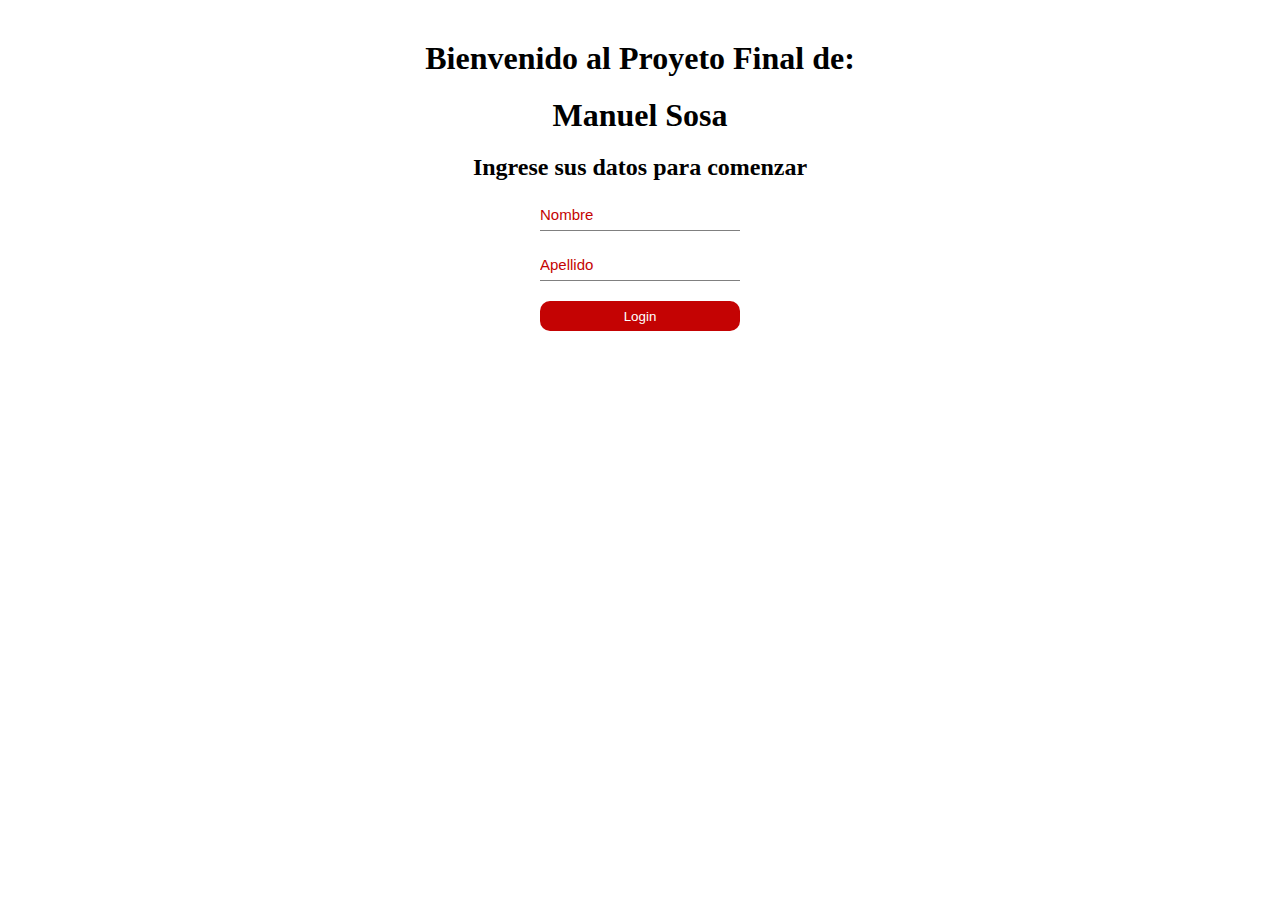
<file: index.html>
<!DOCTYPE html>
<html lang="en">
  <head>
    <meta charset="UTF-8" />
    <meta name="viewport" content="width=device-width, initial-scale=1.0" />
    <link rel="stylesheet" href="css/style.css" />
    <title>Login</title>
  </head>
  <body>
    <main class="login">
      <h1>Bienvenido al Proyeto Final de:</h1>
      <h1>Manuel Sosa</h1>
      <h2>Ingrese sus datos para comenzar</h2>
      <input type="text" placeholder="Nombre" id="nombre" />
      <input type="text" placeholder="Apellido" id="apellido" />
      <button id="btnLogin">Login</button>
    </main>
    <script src="js/index.js"></script>
  </body>
</html>
</file>
<file: css/style.css>
* {
    margin: 0;
    padding: 0;
    box-sizing: border-box;
}

nav {
    display: flex;
    justify-content: space-around;
    align-items: center;
    width: 100vw;
    height: 50px;
    background-color: rgb(196, 3, 3);
    box-shadow: 10px 5px 20px grey;
}

.userId {
    display: flex;
    justify-content: space-around;
    align-items: center;
    width: 500px;
}

nav h1, h3 {
    color: white;
}

nav input {
    height: 30px;
    border-radius: 10px;
    border: none;
}

nav button {
    color: rgb(196, 3, 3);
    font-size: smaller;
    background-color: white;
    border: none;
    border-radius: 5px;
    height: 20px;
    width: 70px;
}

main {
    display: flex;
    flex-direction: column;
    align-items: center;
    margin: 40px;
    gap: 20px;
}

.login input {
    width: 200px;
    height: 30px;
    border: none;
    border-bottom: 1px solid grey;
}

.login input::placeholder {
    color: rgb(196, 3, 3);
    font-size: 15px;
}

.login button {
    color: white;
    background-color: rgb(196, 3, 3);
    width: 200px;
    height: 30px;
    border: none;
    border-radius: 10px;
}

.form input {
    margin: 10px;
    height: 30px;
    widows: 200px;
}

.resultado th {
    height: 30px;
    width: 150px;
    color: white;
    background-color: rgb(196, 3, 3);
}

.resultado td {
    height: 30px;
    width: 150px;
    color: white;
    background-color: grey;
    text-align: center;
}

.resultado input {
    height: 15px;
    width: 110px;
    margin-bottom: 5px;
}

.resultado .priceFilter {
    width: 70px;
}
</file>
